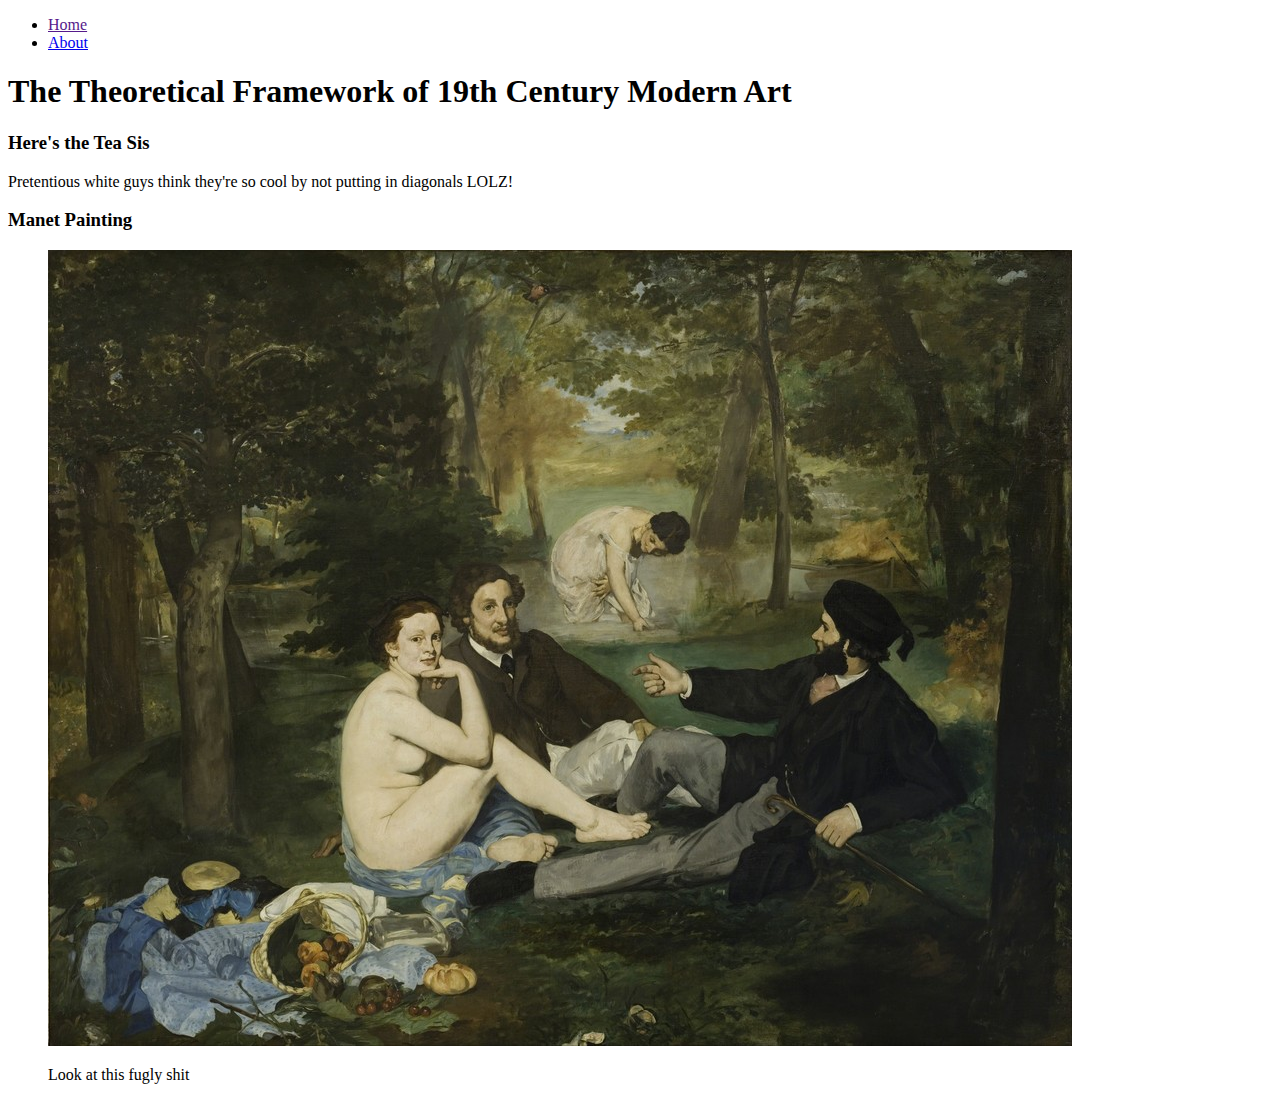
<file: wk-01/index.html>
<!DOCTYPE html>
<html lang="en">
  <!--metadata-->
  <head>
    <title>Art Shit</title>
    <meta charset="utf-8" />
  </head>
  <!--content-->
  <body>
  <!--navigation section-->
  <nav>
    <ul>
      <li><a href="">Home</a></li>
      <li><a href="about/">About</a></li>
    </ul>
  </nav>
    <section>
      <header>
        <h1>The Theoretical Framework of 19th Century Modern Art</h1>
      </header>
    <!--paragraph section-->
    <section>
      <h3>Here's the Tea Sis</h3>
      <p>Pretentious white guys think they're so cool by not putting in diagonals LOLZ!</p>
    </section>
    <!--picture section-->
    <section>
      <h3>Manet Painting</h3>
      <figure>
        <img src="assets/img/dejeuner.jpg" alt="manet painting"/>
      <figcaption>
        <p>Look at this fugly shit</p>
      </figcaption>
      </figure>
    </section>
  </section>
  </body>
</html>
</file>
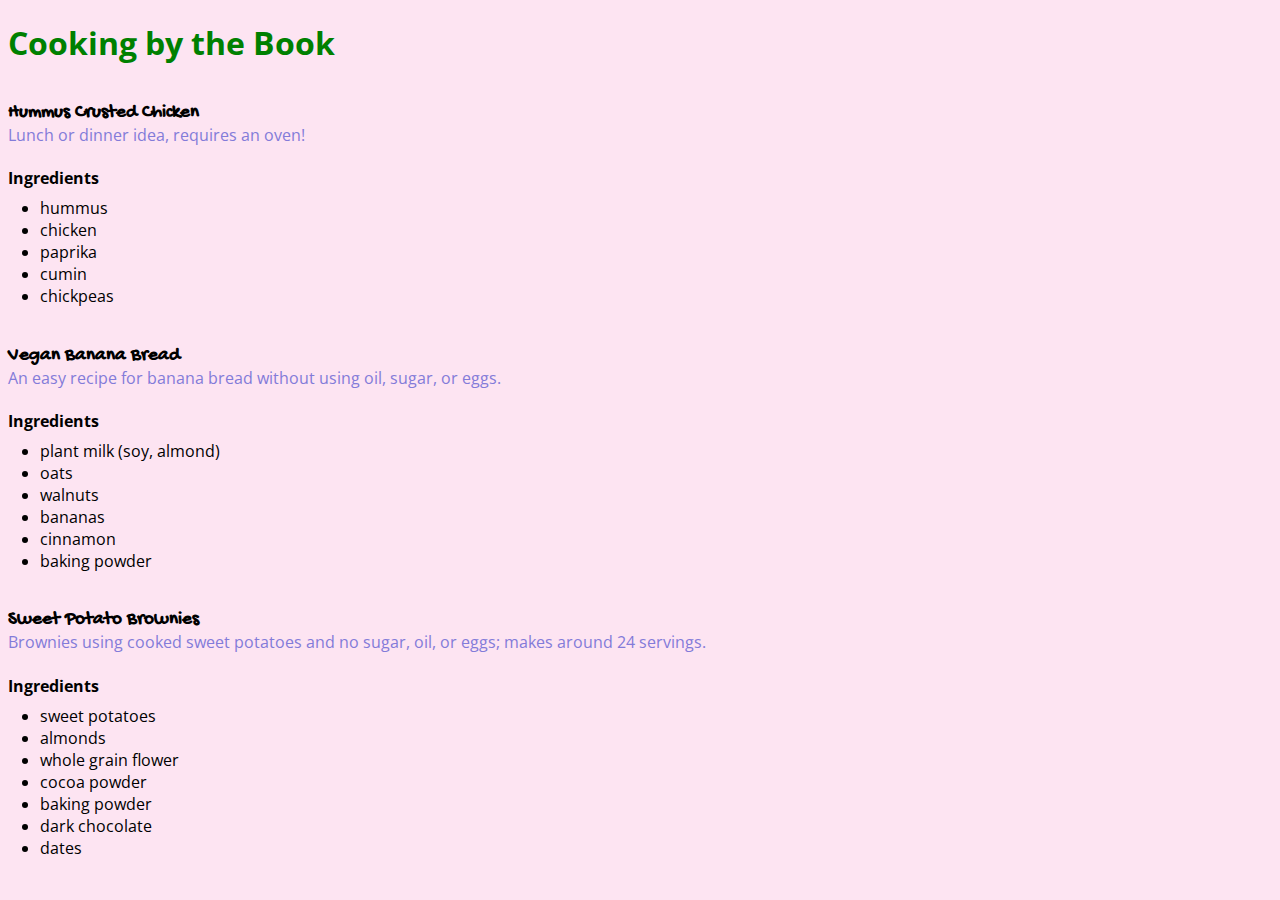
<file: wk-02/index.html>
<!DOCTYPE html>
<html lang="en">
  <head>
    <title>Recipes to Try</title>
    <meta charset="utf-8" />
    <link rel="stylesheet" href="assets/css/screen.css" />
  </head>
  <body>
    <header>
        <h1 id="main-title">Cooking by the Book</h1>
    </header>
    <!--Main Content-->
    <section>
      <!---Recipe 1 - Hummus Crusted Chicken-->
      <section>
        <h3>Hummus Crusted Chicken</h3>
        <p>Lunch or dinner idea, requires an oven!</p>
        <!--ingredients list-->
        <ul>
          <li class="ingredient-list">
            <h4>Ingredients</h4>
          </li>
          <li>hummus</li>
          <li>chicken</li>
          <li>paprika</li>
          <li>cumin</li>
          <li>chickpeas</li>
        </ul>
      </section>
      <!--Recipe 2- Vegan Banana Bread-->
      <section>
        <h3>Vegan Banana Bread</h3>
        <p>An easy recipe for banana bread without using oil, sugar, or eggs.</p>
        <!--ingredients list-->
        <ul>
          <li class="ingredient-list">
            <h4>Ingredients</h4>
          </li>
          <li>plant milk (soy, almond)</li>
          <li>oats</li>
          <li>walnuts</li>
          <li>bananas</li>
          <li>cinnamon</li>
          <li>baking powder</li>
        </ul>
      </section>
      <!--Recipe 3 - Sweet Potato Brownies-->
      <section>
        <h3>Sweet Potato Brownies</h3>
        <p>Brownies using cooked sweet potatoes and no sugar, oil, or eggs; makes around 24 servings.</p>
        <!--ingredients list-->
        <ul>
          <li class="ingredient-list">
            <h4>Ingredients</h4>
          </li>
          <li>sweet potatoes</li>
          <li>almonds</li>
          <li>whole grain flower</li>
          <li>cocoa powder</li>
          <li>baking powder</li>
          <li>dark chocolate</li>
          <li>dates</li>
        </ul>
      </section>
    </section>
  </body>
</html>
</file>
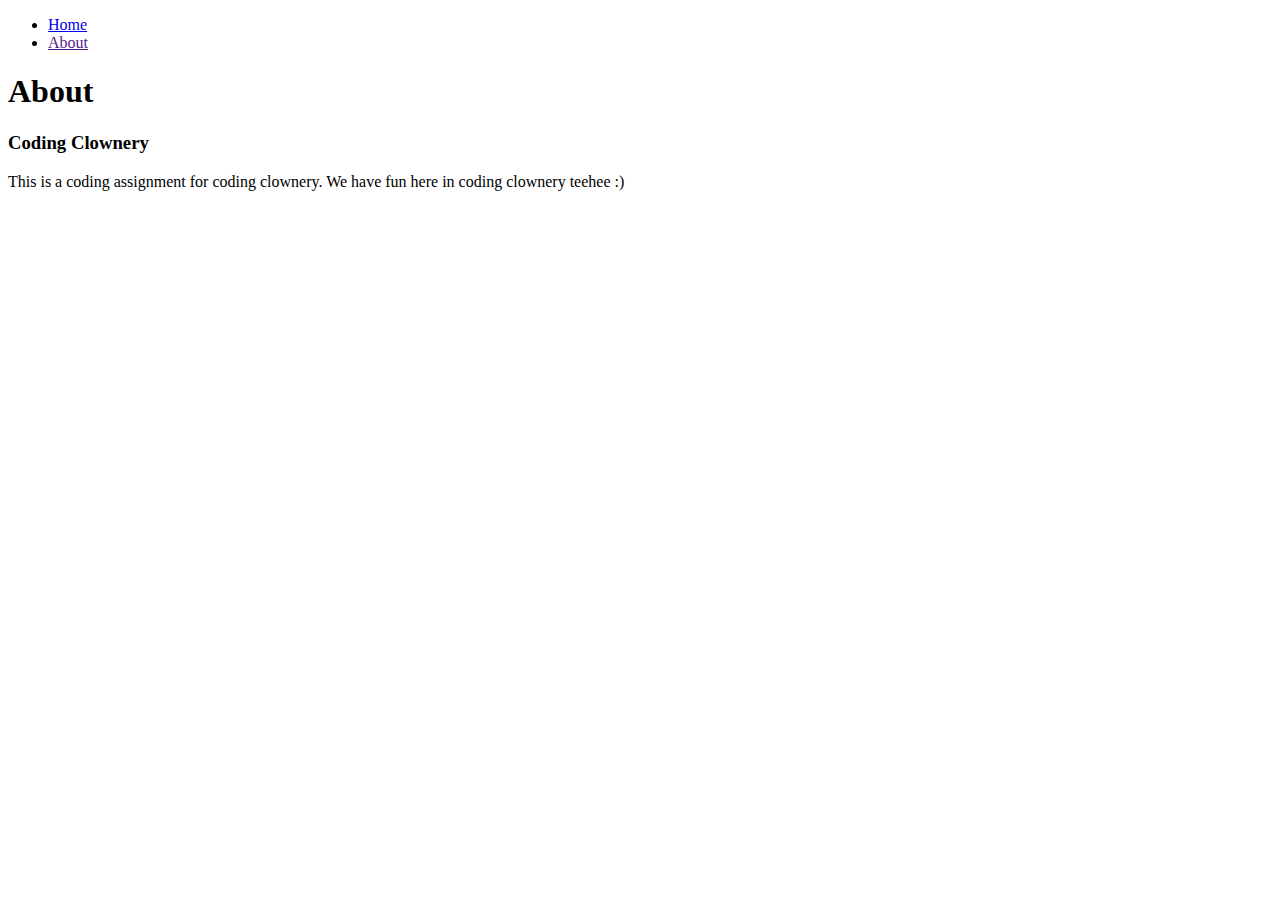
<file: wk-01/about/index.html>
<!DOCTYPE html>
<html lang="en">
  <!--metadata-->
  <head>
    <title>About</title>
    <meta charset="utf-8" />
  </head>
<!--content-->
<body>
  <!--navigation section-->
  <nav>
    <ul>
      <li><a href="../">Home</a></li>
      <li><a href="">About</a></li>
    </ul>
  </nav>
    <header>
      <h1>About</h1>
    </header>
    <section>
      <h3>Coding Clownery</h3>
      <p>This is a coding assignment for coding clownery. We have fun here in coding
clownery teehee :)</p>
    </section>
  </body>
</html>
</file>
<file: wk-02/assets/css/screen.css>
/*-----import statements for google fonts-----*/
@import url('https://fonts.googleapis.com/css2?family=Open+Sans&display=swap');
@import url('https://fonts.googleapis.com/css2?family=Gochi+Hand&display=swap');

/*-----Base Styles-----*/
html {
  font-family: 'Open Sans', Arial, sans-serif;
  background-color: #FDE4F2;
}

h3 {
  font-family: 'Gochi Hand', Arial, sans-serif;
  margin: 2em 0 0 0;
}

p{
  color: #837BD9;
  margin-top: 0;
}

ul {
  padding: 0;
}

li {
  margin-left: 2em;
}
/*-----Layout-----*/
#main-title {
  color: green;
}

/*-----Module/Modular-----*/
.ingredient-list {
  list-style-type: none;
  margin: 0;
}

.ingredient-list h4 {
  margin-bottom: 0.5em; /* 8px / 16px = 0.5em */
}
</file>
